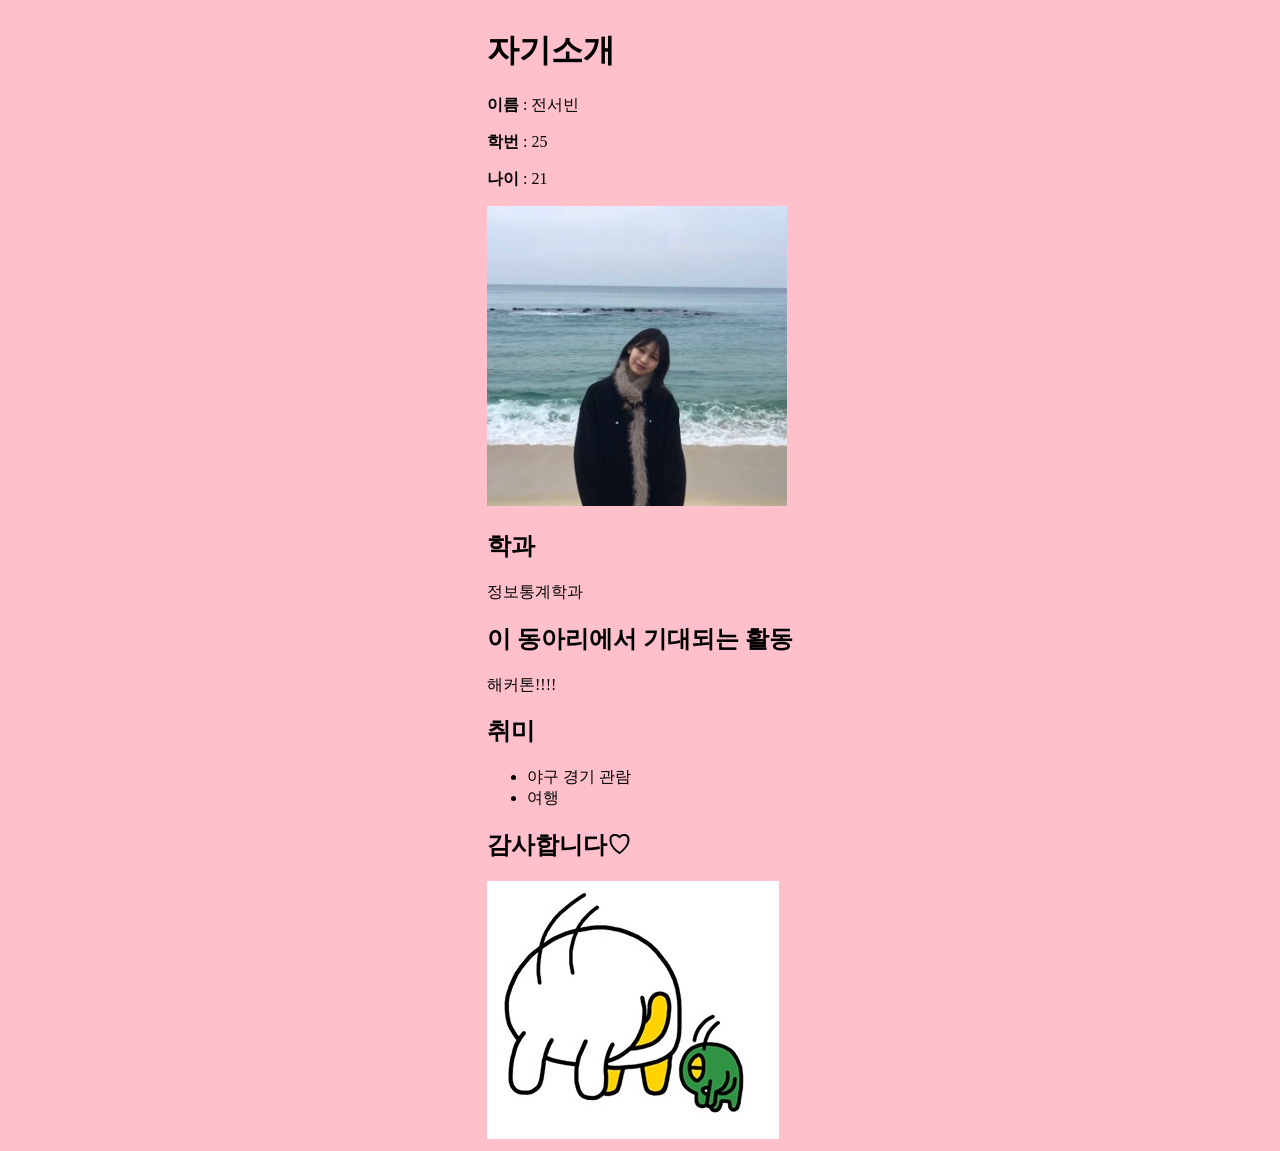
<file: index.html>
<!DOCTYPE html>
<html lang="ko">
<head>
    <meta charset="UTF-8">
    <title>My Introduction</title>

    <link rel="stylesheet" href="style.css">
</head>
<body>
    <div class="card">
        <h1>자기소개</h1>

        <div class="info">
            <p><strong>이름</strong> : 전서빈</p>
            <p><strong>학번</strong> : 25</p>
            <p><strong>나이</strong> : 21</p>
        
    </div>
    <img src="introduction.jpg" width="300" class="profile">
    

    <section>
        <h2>학과</h2>
        <p>정보통계학과</p>
    </section>
    <section>
        <h2>이 동아리에서 기대되는 활동</h2>
        <p>해커톤!!!!</p>
    </section>
    <section>
        <h2>취미</h2>

        <ul>
            <li>야구 경기 관람</li>
            <li>여행</li>
        </ul>
    
    </section>
    <section>
        <h2>감사합니다♡</h2>
        <img src="thank.jpg" class="last-photo">
    </section>
</body>
</html>
</file>
<file: style.css>
body{

background-color:pink;

display:flex;
justify-content:center;
}

.box{

background:white;

width:350px;

padding:20px;

margin-top:50px;

border:3px solid black;

text-align:center;

}
</file>
